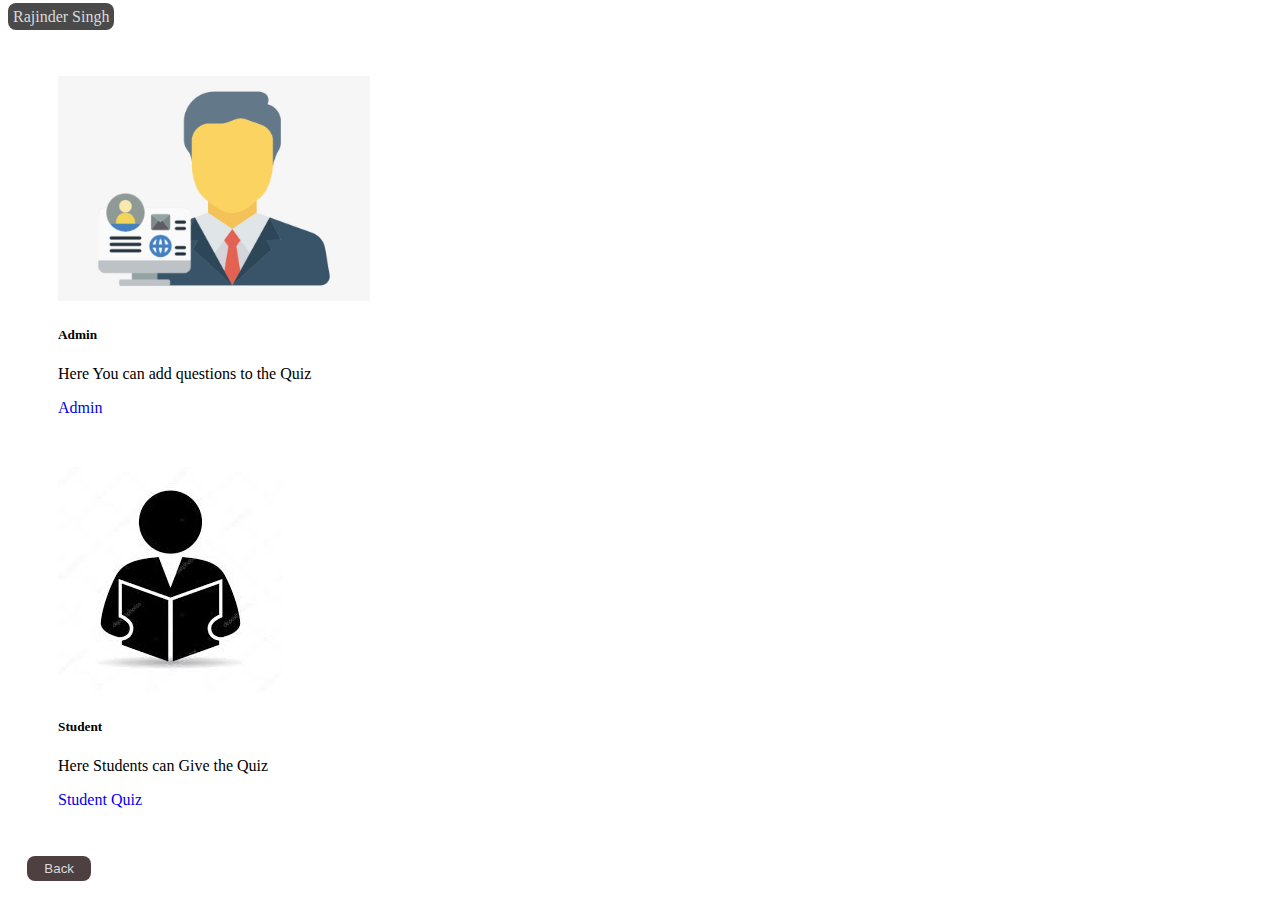
<file: front/index.html>
<!DOCTYPE html>
<html>
    <head>
        <meta charset="utf-8">
        <meta name="viewport" content="width=device-width, initial-scale=1">
        <title>Rajinder Singh - COMP 351</title>
        <link href="https://cdn.jsdelivr.net/npm/bootstrap@5.0.0-beta1/dist/css/bootstrap.min.css" rel="stylesheet" integrity="sha384-giJF6kkoqNQ00vy+HMDP7azOuL0xtbfIcaT9wjKHr8RbDVddVHyTfAAsrekwKmP1" crossorigin="anonymous">
        <link rel="stylesheet" href="css/index.css">
    </head>
    <body>
        <div class="home">
            <nav class="navbar navbar-light">
                <div class="container-fluid">
                    <a href="" class="namebutton">Rajinder Singh</a>
                </div>
            </nav>
            <div class="container">
                
				<div class="row text-center">
                    <div class="card" style="width: 30rem;">
                        <img src="images/admin.png" class="card-img-top" alt="...">
                        <div class="card-body">
                          <h5 class="card-title">Admin</h5>
                          <p class="card-text">Here You can add questions to the Quiz </p>
                          <a href="quiz/admin.html" class="btn btn-primary">Admin</a>
                        </div>
                      </div>
					
                    <div class="col">
                        <div class="card" style="width: 30rem;">
                            <img src="images/student.jpg" class="card-img-top" alt="...">
                            <div class="card-body">
                              <h5 class="card-title">Student</h5>
                              <p class="card-text">Here Students can Give the Quiz</p>
                              <a href="quiz/student.html" class="btn btn-primary">Student Quiz</a>
                            </div>
                          </div>
                    </div>
					
                </div>
				
            </div>
            <footer>
                <a href=""><button>Back</button></a>
            </footer>
        </div>
        
        <script src="https://cdn.jsdelivr.net/npm/bootstrap@5.0.0-beta1/dist/js/bootstrap.bundle.min.js" integrity="sha384-ygbV9kiqUc6oa4msXn9868pTtWMgiQaeYH7/t7LECLbyPA2x65Kgf80OJFdroafW" crossorigin="anonymous"></script>
    </body>
</html>
</file>
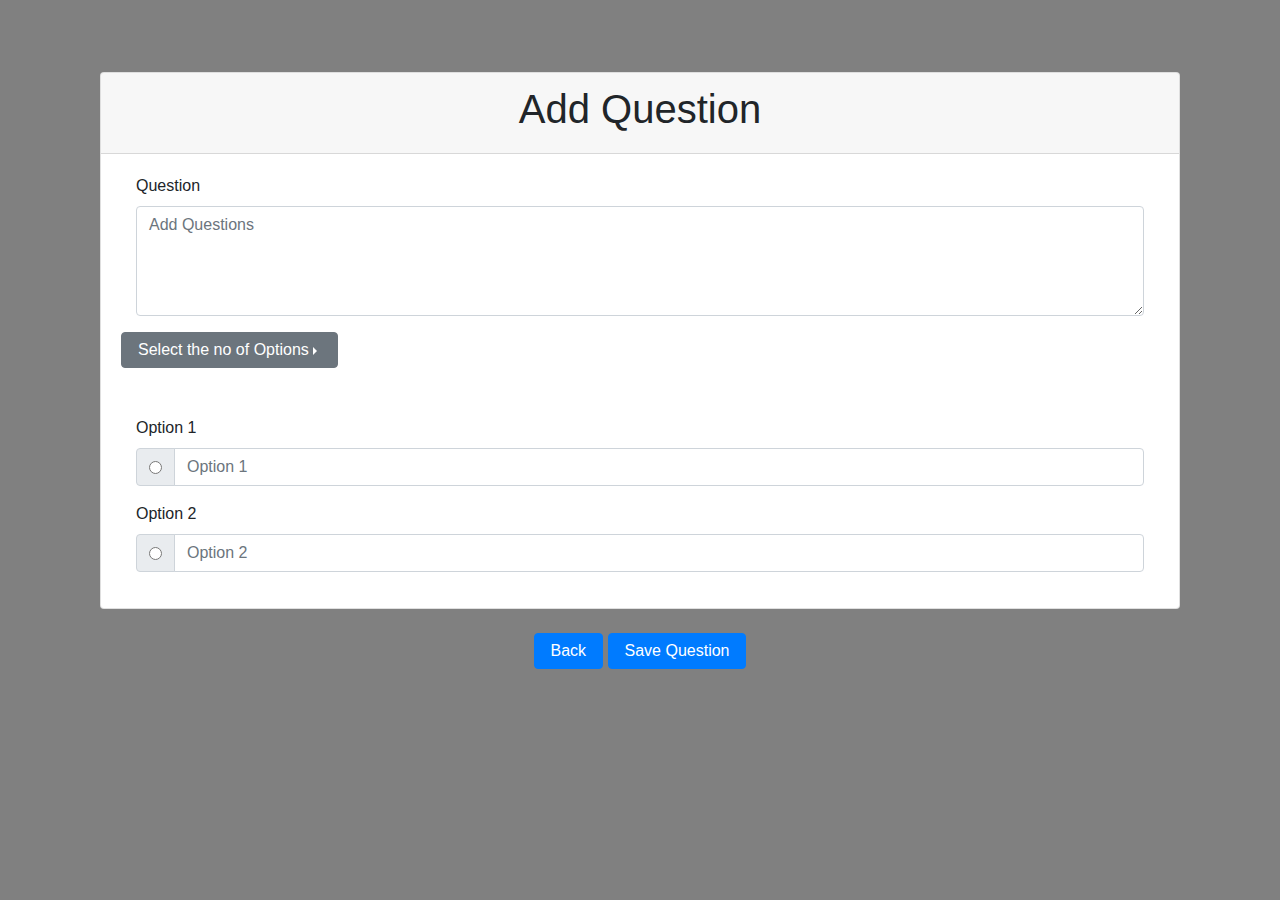
<file: front/quiz/addQuestion.html>
<!DOCTYPE html>
<html lang="en">
<head>
    <meta charset="UTF-8">
    <meta name="viewport" content="width=device-width, initial-scale=1.0">
    <title>Add Question</title>

    <link rel="stylesheet" href="https://maxcdn.bootstrapcdn.com/bootstrap/4.0.0/css/bootstrap.min.css" integrity="sha384-Gn5384xqQ1aoWXA+058RXPxPg6fy4IWvTNh0E263XmFcJlSAwiGgFAW/dAiS6JXm" crossorigin="anonymous">

    <link rel="stylesheet" href="../css/Question.css">
</head>
<body style="background-color:grey;" >
  <div class="container">
    <br>
    <br>
    
  </div>

  <div class="container">
    <br>
    <form name="quizForm" method="POST" action="">
      <div class="form col-12">
        <div class="card">
          <div class="card-header text-center"><h1>Add Question</h1></div>

          <div class="card-body">
            <div class="col-md-12 mb-3">
              <label for="question">Question</label>
              <textarea class="form-control" name="question" id="question" placeholder="Add Questions" rows="4" required></textarea>
            </div>

            <div class="btn-group dropright">
              <button class="btn btn-secondary dropdown-toggle" type="button" id="dropdownMenuButton" data-toggle="dropdown" aria-haspopup="true" aria-expanded="false">Select the no of Options</button>
              <div class="dropdown-menu" id="dropdown-btn">
                <button class="dropdown-item active" onclick="showOption2()" id="btnOptions2">2 Options</button>
                <button class="dropdown-item" onclick="showOption3()" id="btnOptions3">3 Options</button>
                <button class="dropdown-item" onclick="showOption4()" id="btnOptions4">4 Options</button>
              </div>
            </div>

            <br>
            <br> 
            <br>

            <div class="col-md-12 mb-3" id="option1">
              <label for="option1">Option 1</label>
              <div class="input-group">
                <div class="input-group-prepend">
                  <div class="input-group-text">
                    <input type="radio" id="checkOption1" name="Answer" value="1">
                  </div>
                </div>
                <input type="text" class="form-control" id="opt1" name="opt1" placeholder="Option 1" required>
              </div>
            </div>

            <div class="col-md-12 mb-3" id="option2">
              <label for="option2">Option 2</label>
              <div class="input-group">
                <div class="input-group-prepend">
                  <div class="input-group-text">
                    <input type="radio" id="checkOption2" name="Answer" value="2">
                  </div>
                </div>
                <input type="text" class="form-control" id="opt2" name="opt2" placeholder="Option 2" required>
              </div>
            </div>


            <div class="col-md-12 mb-3" id="option3">
              <label>Option 3</label>
              <div class="input-group">
                <div class="input-group-prepend">
                  <div class="input-group-text">
                    <input type="radio" id="checkOption3" name="Answer" value="3">
                  </div>
                </div>
                <input type="text" class="form-control" id="opt3" name="opt3" placeholder="Option 3">
              </div>
            </div>

                  
            <div class="col-md-12 mb-3" id="option4">
              <label for="option4">Option 4</label>
              <div class="input-group">
                <div class="input-group-prepend">
                  <div class="input-group-text">
                    <input type="radio" id="checkOption4" name="Answer" value="4">
                  </div>
                </div>
                <input type="text" class="form-control" id="opt4" name="opt4" placeholder="Option 4">
              </div>
            </div>   

          </div>

        </div>

      </div>

    </form>

    <br>
    
  </div>
  <div class="container text-center">
    <a href="./admin.html"><button class="btn btn-primary">Back</button></a>
    <button class="btn btn-primary" type="submit" onClick="empty()">Save Question</button>
  </div>

  <br>
  <div class="container text-center">
    <h3 id="demo">

    </h3>
</div>


  <script src="https://code.jquery.com/jquery-3.2.1.slim.min.js" integrity="sha384-KJ3o2DKtIkvYIK3UENzmM7KCkRr/rE9/Qpg6aAZGJwFDMVNA/GpGFF93hXpG5KkN" crossorigin="anonymous"></script>
  <script src="https://cdnjs.cloudflare.com/ajax/libs/popper.js/1.12.9/umd/popper.min.js" integrity="sha384-ApNbgh9B+Y1QKtv3Rn7W3mgPxhU9K/ScQsAP7hUibX39j7fakFPskvXusvfa0b4Q" crossorigin="anonymous"></script>
  <script src="https://maxcdn.bootstrapcdn.com/bootstrap/4.0.0/js/bootstrap.min.js" integrity="sha384-JZR6Spejh4U02d8jOt6vLEHfe/JQGiRRSQQxSfFWpi1MquVdAyjUar5+76PVCmYl" crossorigin="anonymous"></script>


  <script type="text/javascript" src="../js/addQuestion.js"></script>



</script>
</body>
</html>
</file>
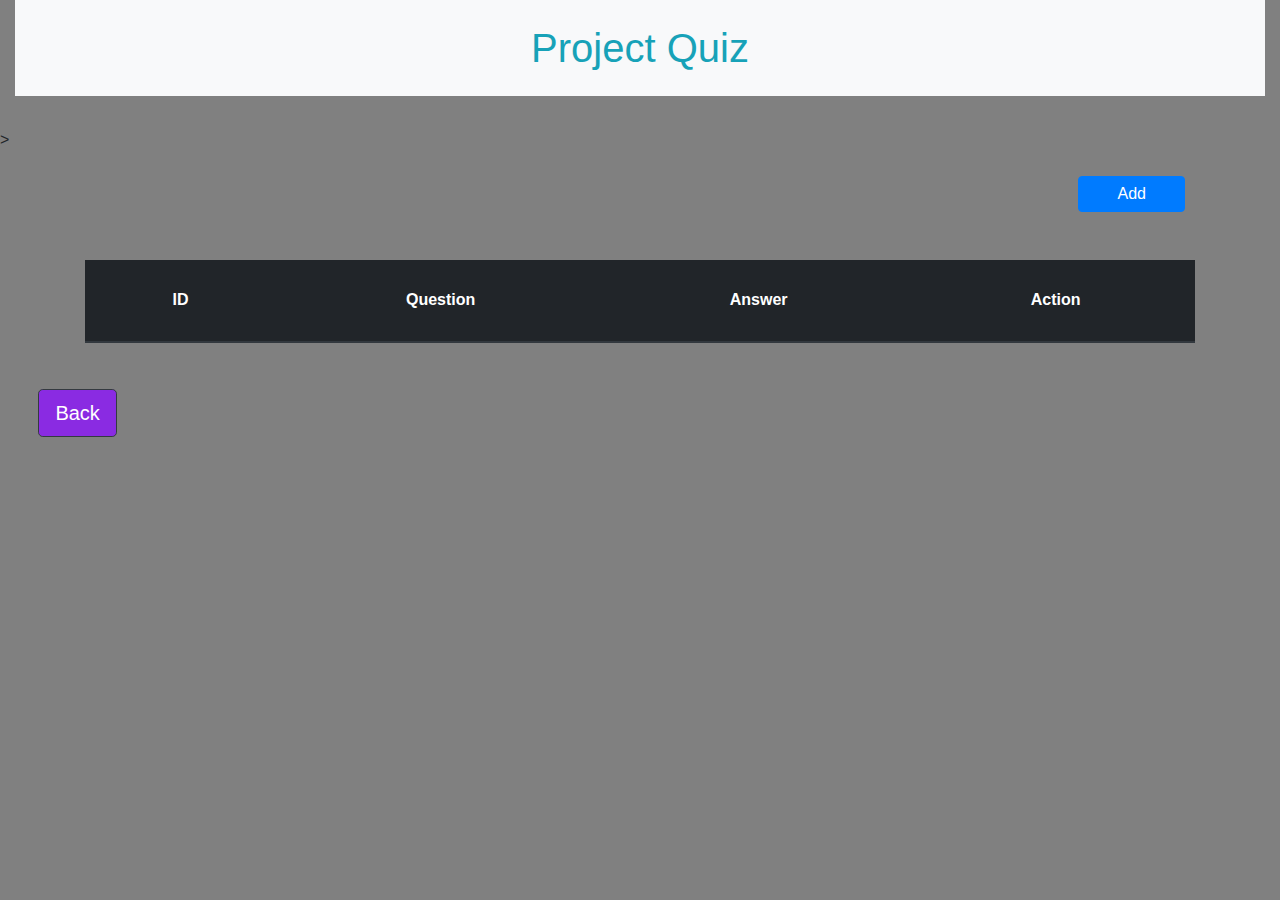
<file: front/quiz/admin.html>
<!DOCTYPE html>
<html>
<head>
<meta name="viewport" content="width=device-width, initial-scale=1">

<link rel="stylesheet" href="https://maxcdn.bootstrapcdn.com/bootstrap/4.0.0/css/bootstrap.min.css" integrity="sha384-Gn5384xqQ1aoWXA+058RXPxPg6fy4IWvTNh0E263XmFcJlSAwiGgFAW/dAiS6JXm" crossorigin="anonymous">
<link rel="stylesheet" href="../css/style.css" />
<link rel="stylesheet" href="https://use.fontawesome.com/releases/v5.12.1/css/all.css" crossorigin="anonymous">

</head>
<body style="background-color:grey;" >
<div class="container-fluid text-center">
  <h1 class="bg-light py-4 text-info">Project Quiz</h1>
</div>


  <br>>

  <div class="container d-flex justify-content-end">
    <a href="../quiz/addQuestion.html"><button class="btn btn-primary" id="btn-update">Add</button></a>
  </div>

  <br>

  <div class="container"> 
    <div class="table table-responsive-lg"> 
      <table class="table table-hover">
        <thead class="thead-dark">
            <tr>
                <th scope="col">ID</th>
                <th scope="col">Question</th> 
                <th scope="col">Answer&nbsp;</th>
                <th scope="col">Action</th>
            </tr>
        </thead>
        <tbody class="holder" id="myTable">
          
        </tbody>
      </table>
    </div>
  </div>

  

  <a href="../index.html" class="btn btn-dark btn-lg" role="button">Back</a>

<!-- Option 1: Bootstrap Bundle with Popper -->
<script src="https://cdn.jsdelivr.net/npm/bootstrap@5.0.0-beta1/dist/js/bootstrap.bundle.min.js"
integrity="sha384-ygbV9kiqUc6oa4msXn9868pTtWMgiQaeYH7/t7LECLbyPA2x65Kgf80OJFdroafW"
crossorigin="anonymous"></script>

<script type="text/javascript" src="../js/admin.js"></script>


</body>
</html>
</file>
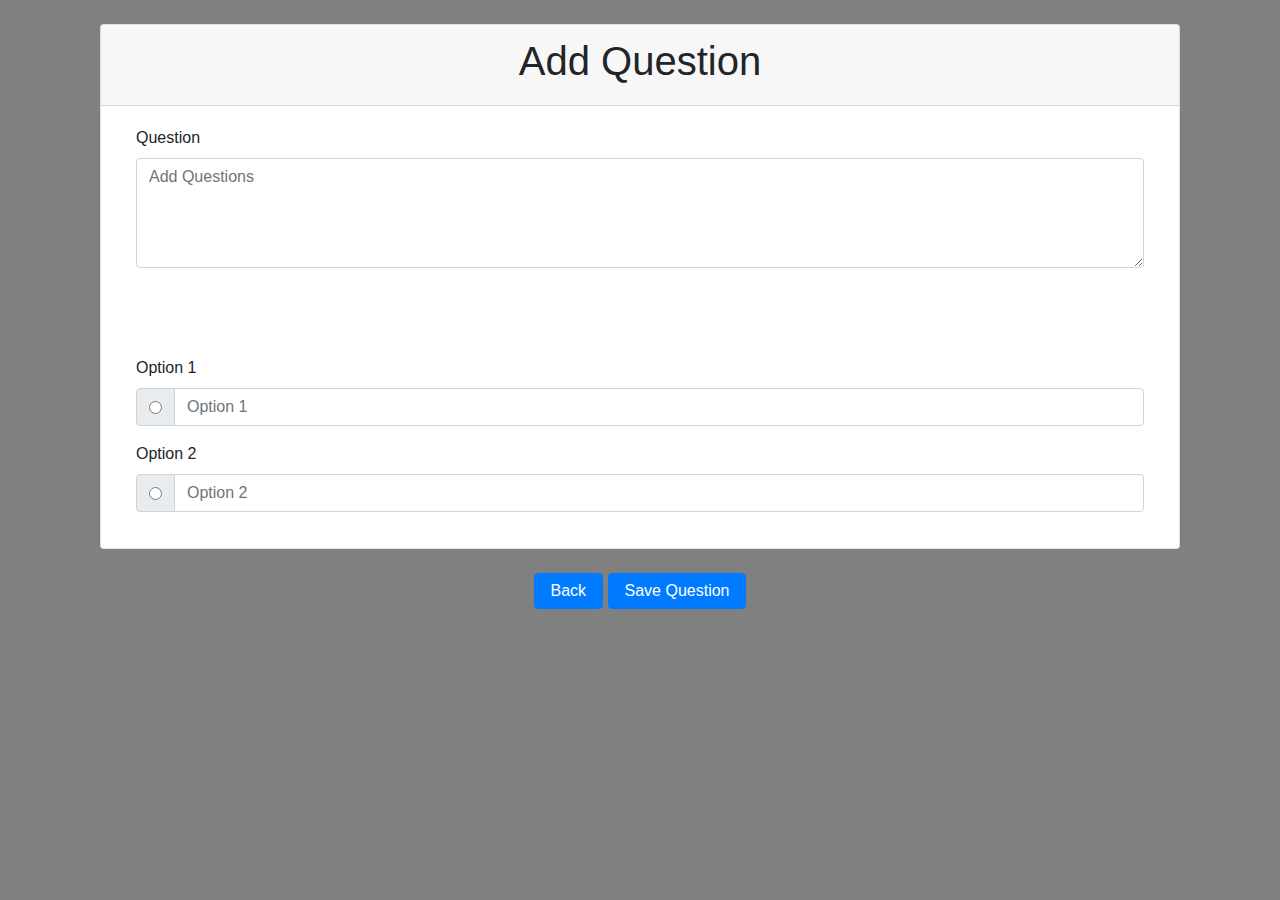
<file: front/quiz/editQuestion.html>
<!DOCTYPE html>
<html lang="en">
<head>
    <meta charset="UTF-8">
    <meta name="viewport" content="width=device-width, initial-scale=1.0">
    <title>Add Question</title>

    <link rel="stylesheet" href="https://maxcdn.bootstrapcdn.com/bootstrap/4.0.0/css/bootstrap.min.css" integrity="sha384-Gn5384xqQ1aoWXA+058RXPxPg6fy4IWvTNh0E263XmFcJlSAwiGgFAW/dAiS6JXm" crossorigin="anonymous">

    <link rel="stylesheet" href="../css/Question.css">
</head>
<body  style="background-color:grey;" >

  <div class="container">
    <br>
    <form name="quizForm" method="PUT" action="">
      <div class="form col-12">
        <div class="card">
          <div class="card-header text-center"><h1>Add Question</h1></div>

          <div class="card-body">
            <div class="col-md-12 mb-3">
              <label for="question">Question</label>
              <textarea class="form-control" name="question" id="question" placeholder="Add Questions" rows="4" required></textarea>
            </div>

            <br>
            <br> 
            <br>

            <div class="col-md-12 mb-3" id="option1">
              <label for="option1">Option 1</label>
              <div class="input-group">
                <div class="input-group-prepend">
                  <div class="input-group-text">
                    <input type="radio" id="checkOption1" name="Answer" value="1">
                  </div>
                </div>
                <input type="text" class="form-control" id="opt1" name="opt1" placeholder="Option 1" required>
              </div>
            </div>

            <div class="col-md-12 mb-3" id="option2">
              <label for="option2">Option 2</label>
              <div class="input-group">
                <div class="input-group-prepend">
                  <div class="input-group-text">
                    <input type="radio" id="checkOption2" name="Answer" value="2">
                  </div>
                </div>
                <input type="text" class="form-control" id="opt2" name="opt2" placeholder="Option 2" required>
              </div>
            </div>


            <div class="col-md-12 mb-3" id="option3">
              <label>Option 3</label>
              <div class="input-group">
                <div class="input-group-prepend">
                  <div class="input-group-text">
                    <input type="radio" id="checkOption3" name="Answer" value="3">
                  </div>
                </div>
                <input type="text" class="form-control" id="opt3" name="opt3" placeholder="Option 3">
              </div>
            </div>

                  
            <div class="col-md-12 mb-3" id="option4">
              <label for="option4">Option 4</label>
              <div class="input-group">
                <div class="input-group-prepend">
                  <div class="input-group-text">
                    <input type="radio" id="checkOption4" name="Answer" value="4">
                  </div>
                </div>
                <input type="text" class="form-control" id="opt4" name="opt4" placeholder="Option 4">
              </div>
            </div>   

          </div>

        </div>

      </div>

    </form>

    <br>
    
  </div>
  <div class="container text-center">
    <a href="./admin.html"><button class="btn btn-primary">Back</button></a>
    <button class="btn btn-primary" type="submit" onClick="onSubmit()">Save Question</button>
  </div>

  <br>
  <div class="container text-center">
    <h3 id="demo">

    </h3>
</div>

  <!-- Optional JavaScript -->
  <!-- jQuery first, then Popper.js, then Bootstrap JS -->
  <script src="https://code.jquery.com/jquery-3.2.1.slim.min.js" integrity="sha384-KJ3o2DKtIkvYIK3UENzmM7KCkRr/rE9/Qpg6aAZGJwFDMVNA/GpGFF93hXpG5KkN" crossorigin="anonymous"></script>
  <script src="https://cdnjs.cloudflare.com/ajax/libs/popper.js/1.12.9/umd/popper.min.js" integrity="sha384-ApNbgh9B+Y1QKtv3Rn7W3mgPxhU9K/ScQsAP7hUibX39j7fakFPskvXusvfa0b4Q" crossorigin="anonymous"></script>
  <script src="https://maxcdn.bootstrapcdn.com/bootstrap/4.0.0/js/bootstrap.min.js" integrity="sha384-JZR6Spejh4U02d8jOt6vLEHfe/JQGiRRSQQxSfFWpi1MquVdAyjUar5+76PVCmYl" crossorigin="anonymous"></script>
  <script type="text/javascript" src="../js/editQuestion.js"></script>


</script>
</body>
</html>
</file>
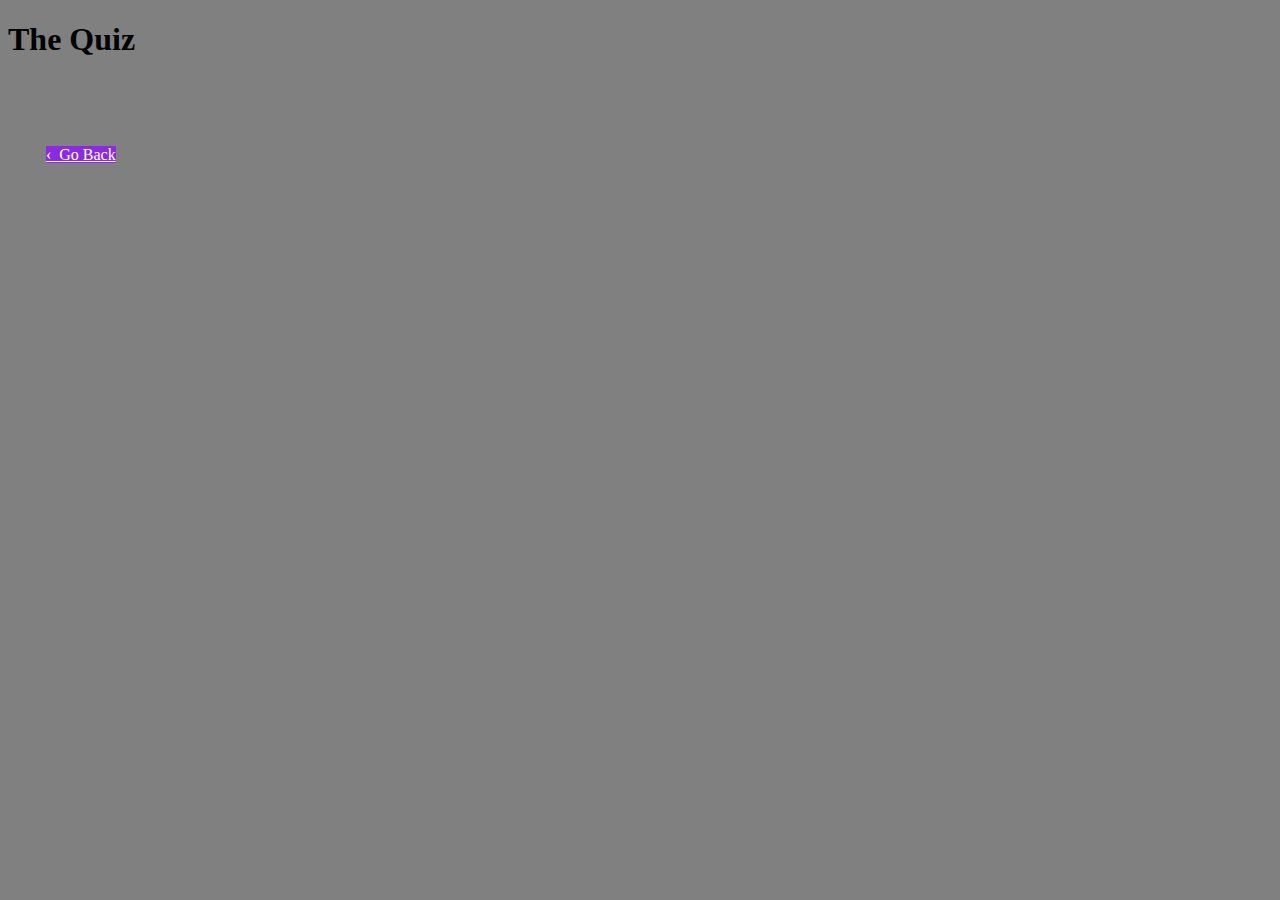
<file: front/quiz/student.html>
<!DOCTYPE html>
<html lang="en">
<head>
    <meta charset="UTF-8">
    <meta name="viewport" content="width=device-width, initial-scale=1.0">
    <title>Database</title>
    <link href="https://cdn.jsdelivr.net/npm/bootstrap@5.0.0-beta1/dist/css/bootstrap.min.css" rel="stylesheet"
        integrity="sha384-giJF6kkoqNQ00vy+HMDP7azOuL0xtbfIcaT9wjKHr8RbDVddVHyTfAAsrekwKmP1" crossorigin="anonymous">
    <link rel="stylesheet" href="../css/style.css" />
    <link rel="stylesheet" href="https://use.fontawesome.com/releases/v5.12.1/css/all.css" crossorigin="anonymous">

</head>

<body style="background-color:grey;">

    <div class="container-fluid">

        <div class="container-fluid text-center">
            <h1 class="bg-light py-4 text-info">The Quiz</h1>
          </div>

        <br>
    </div>


    <div class="container">
        <div id="demo">

        </div>
    </div>

    <div class="row text-center" id="result_holder">

    </div>

    <br>
    
    <a href="../index.html" class="btn btn-dark btn-lg" role="button">&#8249 &nbspGo Back</a>
    <script type="text/javascript" src="../js/user.js"></script>

</body>

</html>
</file>
<file: front/css/index.css>
.card {
  margin: 50px;
}

img {
  height: 25vh;
  width: auto;
}

a {
  text-decoration: none;
}

footer {
  bottom: 0;
  margin: 1.2rem;
  position: fixed;
}

button {
  background-color: #4e4040;
  color: #dadada;
  width: 4rem;
  padding: 5px;
  border-radius: 0.5rem;
  border: none;
}

button:hover {
  background-color: #dadada;
  color: #4a4a4a;
}

.namebutton{
  background-color: #4a4a4a;
  color: #dadada;
  width: 8rem;
  padding: 5px;
  border-radius: 0.5rem;
  border: none;
}
</file>
<file: front/css/Question.css>
#option3{
    display: none;
}
#option4{
    display: none;
}
.active {
    color: white;
}
.btn{
    padding: 5px 16px;
}
</file>
<file: front/css/style.css>
.d-flex button{
    padding:.3em 2.4em;
    margin: 1.5em .6em;
}
table {
    width: 100%;
    border-collapse: collapse;
    border-spacing: 0px;
}
.table td, .table th{
    padding: 1.8em;
    text-align:center;
    vertical-align:top;
    border-top: 1px solid var(--border);
}

.table td > a.btn{
    padding: 1px;em 0.8em;
    font-size: 1.3em;
    margin: 0.3em;
}

.btn-dark{
	position:relative;
    top: 30px;
	bottom: 10%;
	left: 3%;
	background-color:blueviolet;
	color:white;
}

#deleteBtn{
    color:rgb(166, 215, 11);
}
#updateBtn{
    color:rgb(100, 410, 12);
}
</file>
